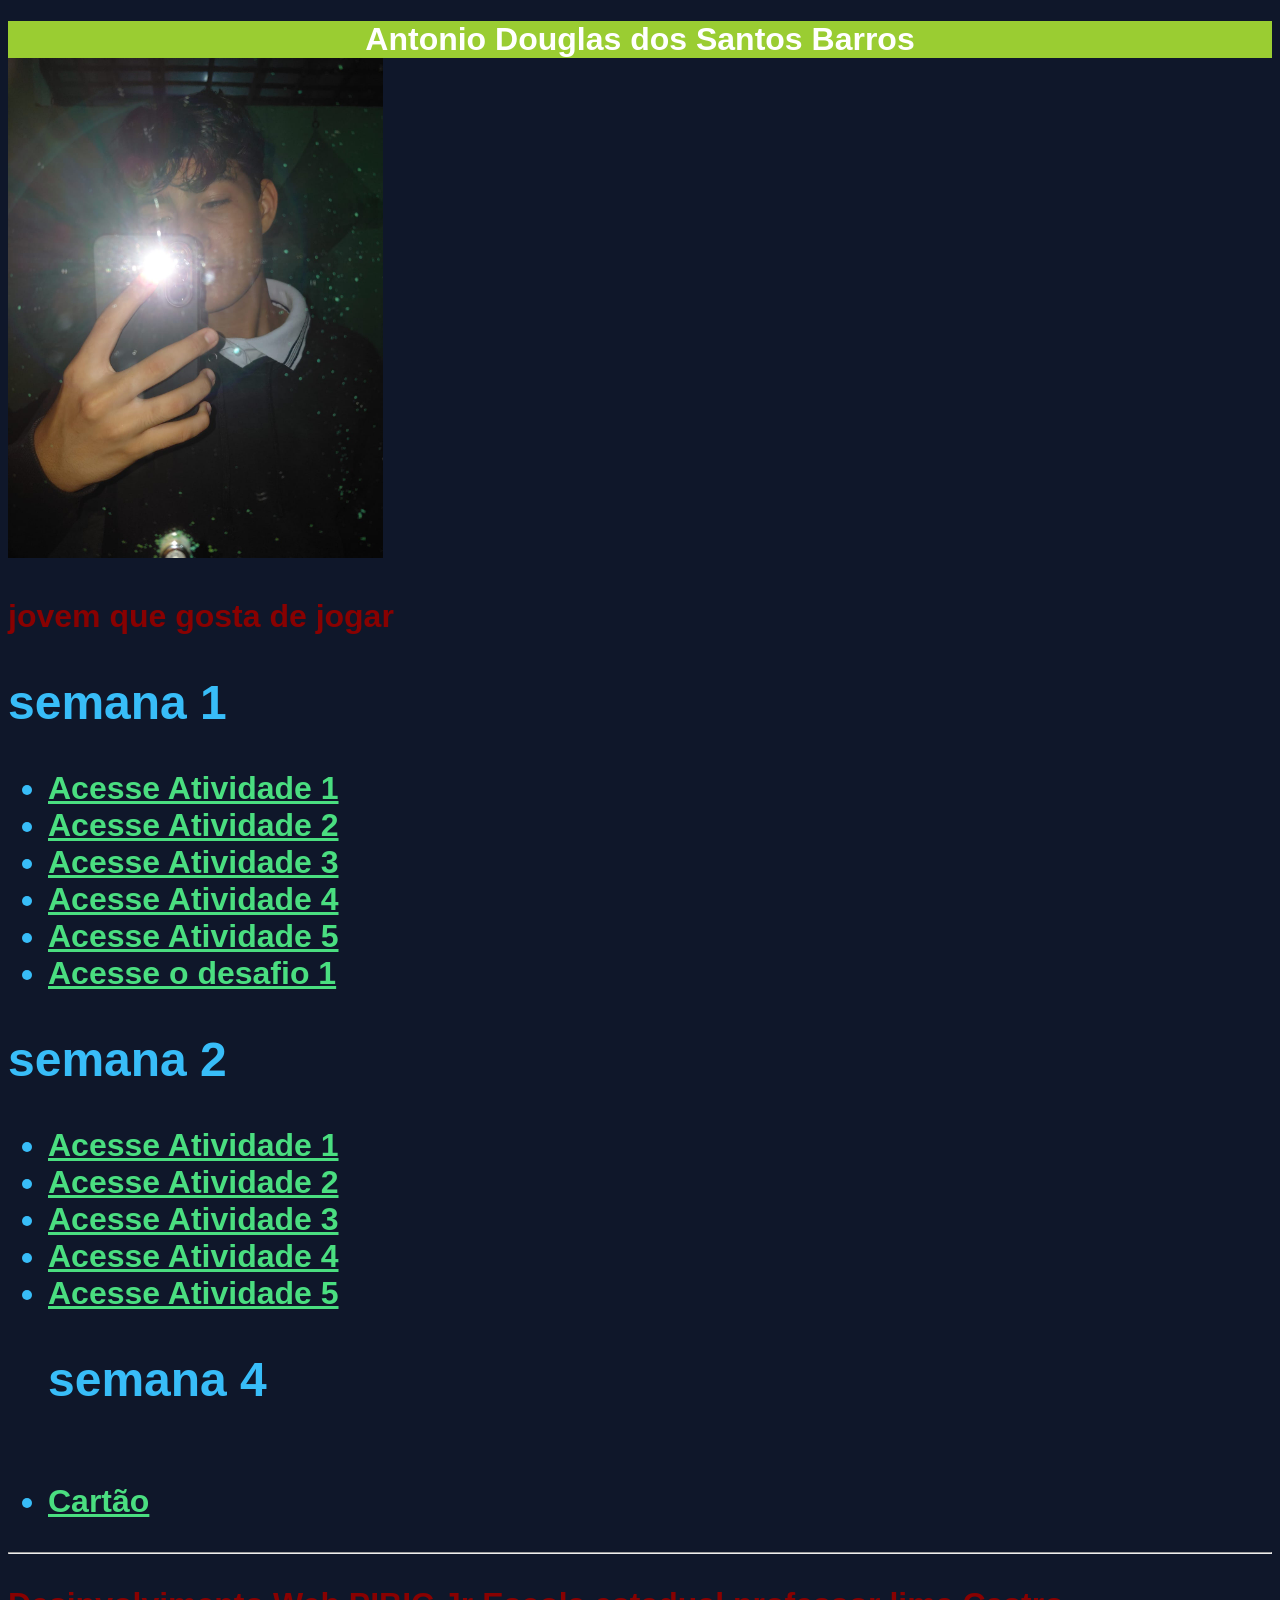
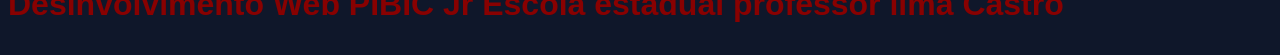
<file: index.html>
<!DOCTYPE html>
<html lang="pt-br">
<head><link rel="stylesheet" href="style.css">
    <meta charset="UTF-8">
    <meta name="viewport" content="width=device-width, initial-scale=1.0">
    <title>Meu projeto Web</title>
</head>
<body>
 <h1>
 <header>Antonio Douglas dos Santos Barros </header>   
    <img src="Douglas.jpeg" alt="Foto do aluno Antonio Douglas" height="500">
    <p>jovem que gosta de jogar</p>
    <main>
        <h2>semana 1 </h2>
        <ul> 
            <li><a href="atv1.html">Acesse Atividade 1</a></li>
            <li><a href="atv2.html">Acesse Atividade 2</a></li>
            <li><a href="atv3.html">Acesse Atividade 3</a></li>
            <li><a href="atv4.html">Acesse Atividade 4</a></li>
            <li><a href="atv5.html">Acesse Atividade 5</a></li>
            <li><a href="desafio.html">Acesse o desafio 1</a></li>

         </ul>
         <h2>semana 2</h2>
         <ul>
            <li><a href="2atv1.html">Acesse Atividade 1</a></li>
            <li><a href="2atv2.html">Acesse Atividade 2</a></li>
            <li><a href="2atv3.html">Acesse Atividade 3</a></li>
            <li><a href="2atv4.html">Acesse Atividade 4</a></li>
            <li><a href="2atv5.html">Acesse Atividade 5</a></li>
         </ul>
        </main>
        <ul><h2>semana 4</h2><br>
            <li><a href="cartão.html">Cartão</a></li>
            
        </ul>
    
    
        <hr>
        <p>
            Desinvolvimento Web PIBIC Jr Escola estadual professor lima Castro
        </p>
    </footer>
</body>
</html>
</file>
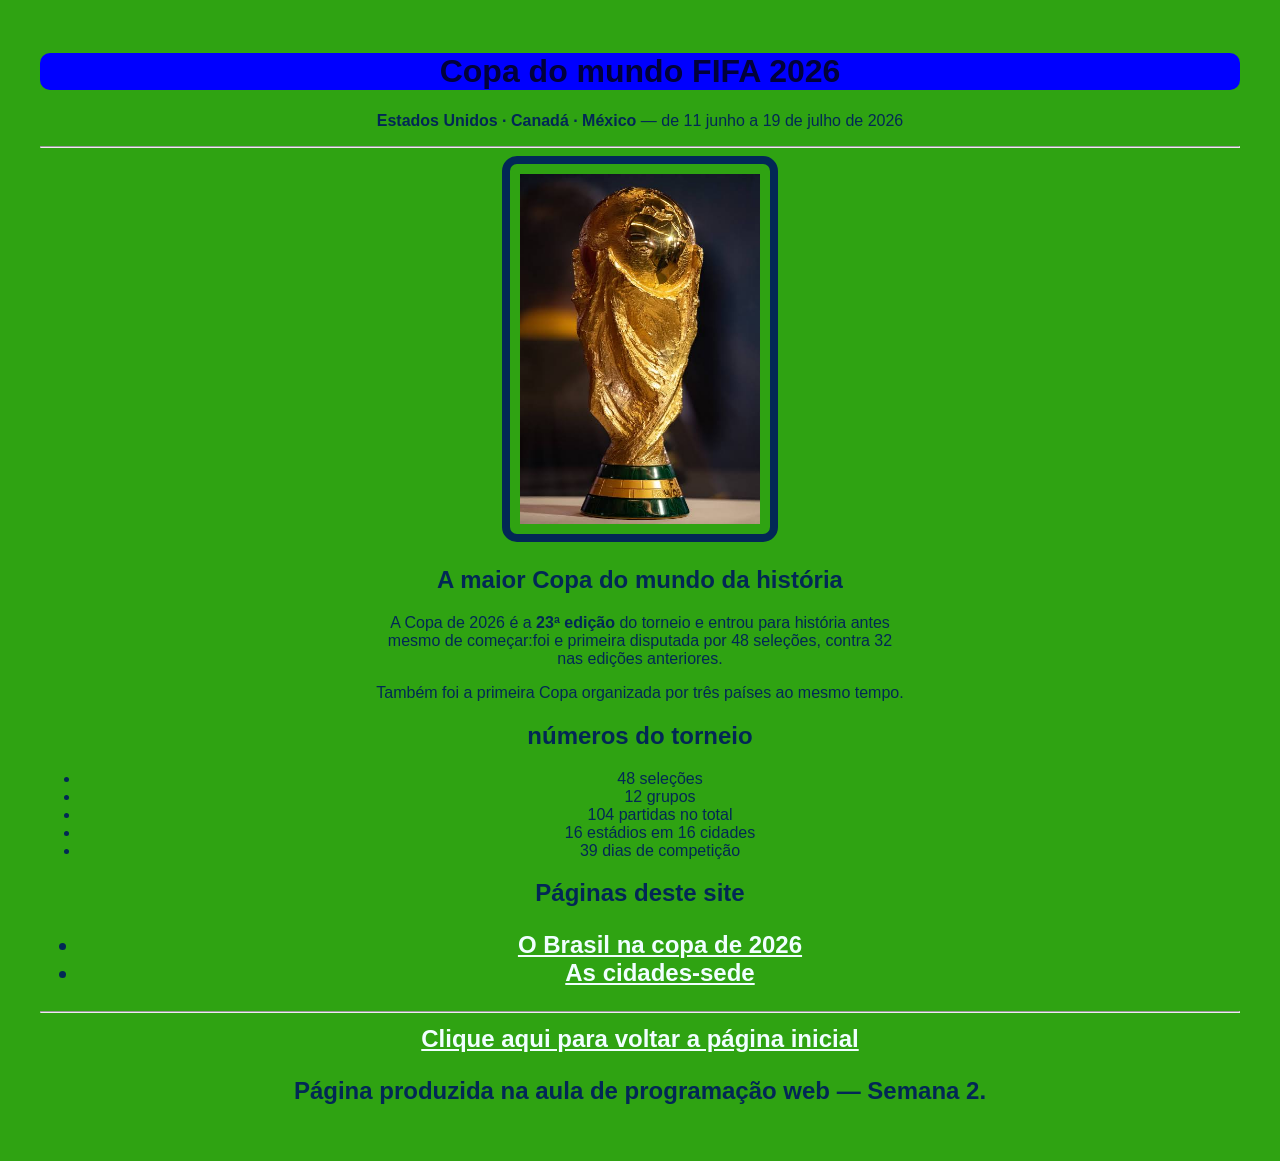
<file: 2atv1.html>
<!DOCTYPE html>
<html lang="pt-br">
<head><link rel="stylesheet" href="copa.css">
    <meta charset="UTF-8">
    <meta name="viewport" content="width=device-width, initial-scale=1.0">
    <title>Copa do mundo FIFA 2026</title>
</head><h1>Copa do mundo FIFA 2026</h1>

<body>
    <p><strong>Estados Unidos · Canadá · México</strong> — de 11 junho a 19 de julho de 2026</p>
    <hr>
    <img src="copa.jpeg" alt="foto da taça do mundo"height="350">
    <h2>A maior Copa do mundo da história</h2>
    <p>A Copa de 2026 é a <strong>23ª edição</strong> do torneio e entrou para história antes
   <br> mesmo de começar:foi e primeira disputada por 48 seleções, contra 32
<br>nas edições anteriores.</p>
<p>Também foi a primeira Copa organizada por três países ao mesmo tempo.</p>
<h2>números do torneio</h2>
<ul><li>48 seleções</li>
    <li>12 grupos</li>
    <li>104 partidas no total</Li>
        <li>16 estádios em 16 cidades</li>
        <li>39 dias de competição</li>
</ul>
<h2>Páginas deste site<h2>
    <ul>
        <li><a href="https://pt.wikipedia.org/wiki/Brasil_na_Copa_do_Mundo_FIFA_de_2026">O Brasil na copa de 2026</a>
   <li><a href="https://g1.globo.com/mundo/noticia/2026/05/27/copa-do-mundo-quais-cidades-vao-sediar-os-jogos.ghtml">As cidades-sede</a></li>
        </ul>
        <hr>
        <a href="index.html">Clique aqui para voltar a página inicial</a> 
        <p>Página produzida na aula de programação web — Semana 2.</p>
</body>
</html>
</file>
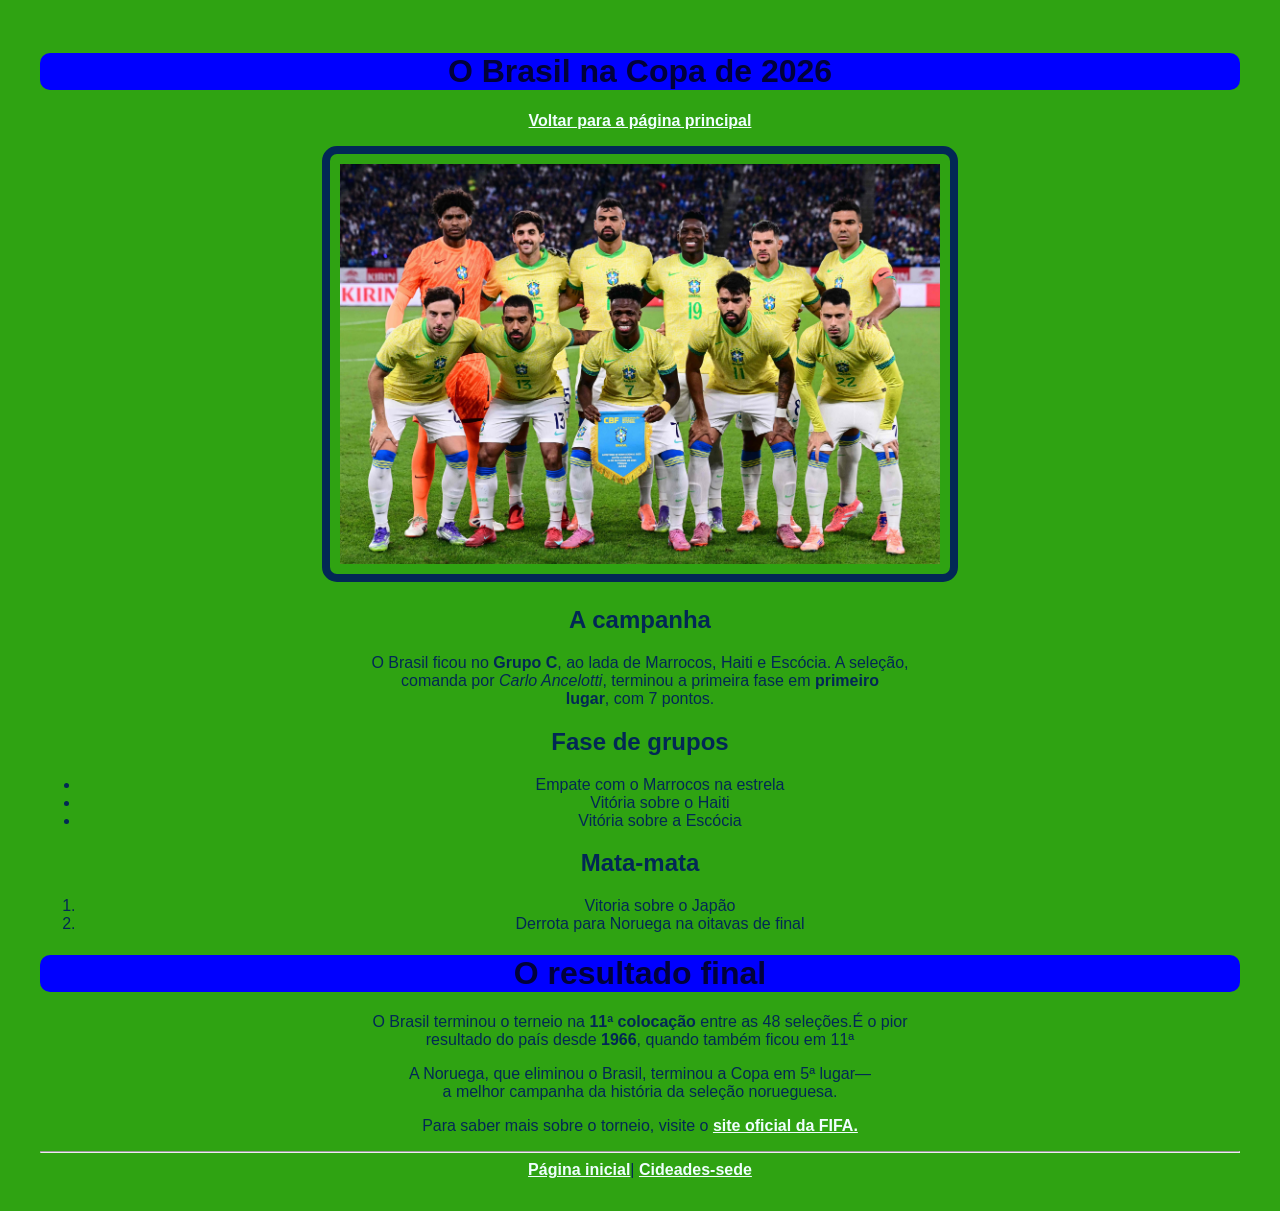
<file: 2atv2.html>
<!DOCTYPE html>
<html lang="pt-br">
<head><link rel="stylesheet" href="copa.css">
    <meta charset="UTF-8">
    <meta name="viewport" content="width=device-width, initial-scale=1.0">
    <title>O Brasil na Copa</title>
</head><h1>O Brasil na Copa de 2026</h1>
<body>
   <p> <a href="index.html">Voltar para a página principal</a></p>
    <img src="seleção.avif" alt="Foto da seleção Brasileira" height="400">
    <h2>A campanha</h2>
    O Brasil ficou no <strong>Grupo C</strong>, ao lada de Marrocos, Haiti e Escócia. A seleção,<br>
    comanda por <em>Carlo Ancelotti</em>, terminou a primeira fase em <strong>primeiro <br>
         lugar</strong>, com 7 pontos.
         <h2>Fase de grupos </h2>
         <ul><li>Empate com o Marrocos na estrela</li>
            <li>Vitória sobre o Haiti</li>
            <li>Vitória sobre a Escócia</li></ul>
            <h2>Mata-mata</h2>
            <ol><li>Vitoria sobre o Japão</li>
            <li>Derrota para Noruega na oitavas de final</li></ol>
            <h1>O resultado final</h1>
            <p>O Brasil terminou o terneio na <strong>11ª colocação</strong> entre as 48 seleções.É o pior <br>
            resultado do país desde <strong>1966</strong>, quando também ficou em 11ª</p>
            <blockquote>A Noruega, que eliminou o Brasil, terminou a Copa em 5ª lugar— <br>
            a melhor campanha da história da seleção norueguesa.</blockquote>
            <p>Para saber mais sobre o torneio, visite o <a href="

https://www.fifa.com">site oficial da FIFA.</a></p>
<hr> 
<a href="index.html">Página inicial</a>| <a href="https://g1.globo.com/mundo/noticia/2026/05/27/copa-do-mundo-quais-cidades-vao-sediar-os-jogos.ghtml">Cideades-sede</a>
    
</body>
</html>
</file>
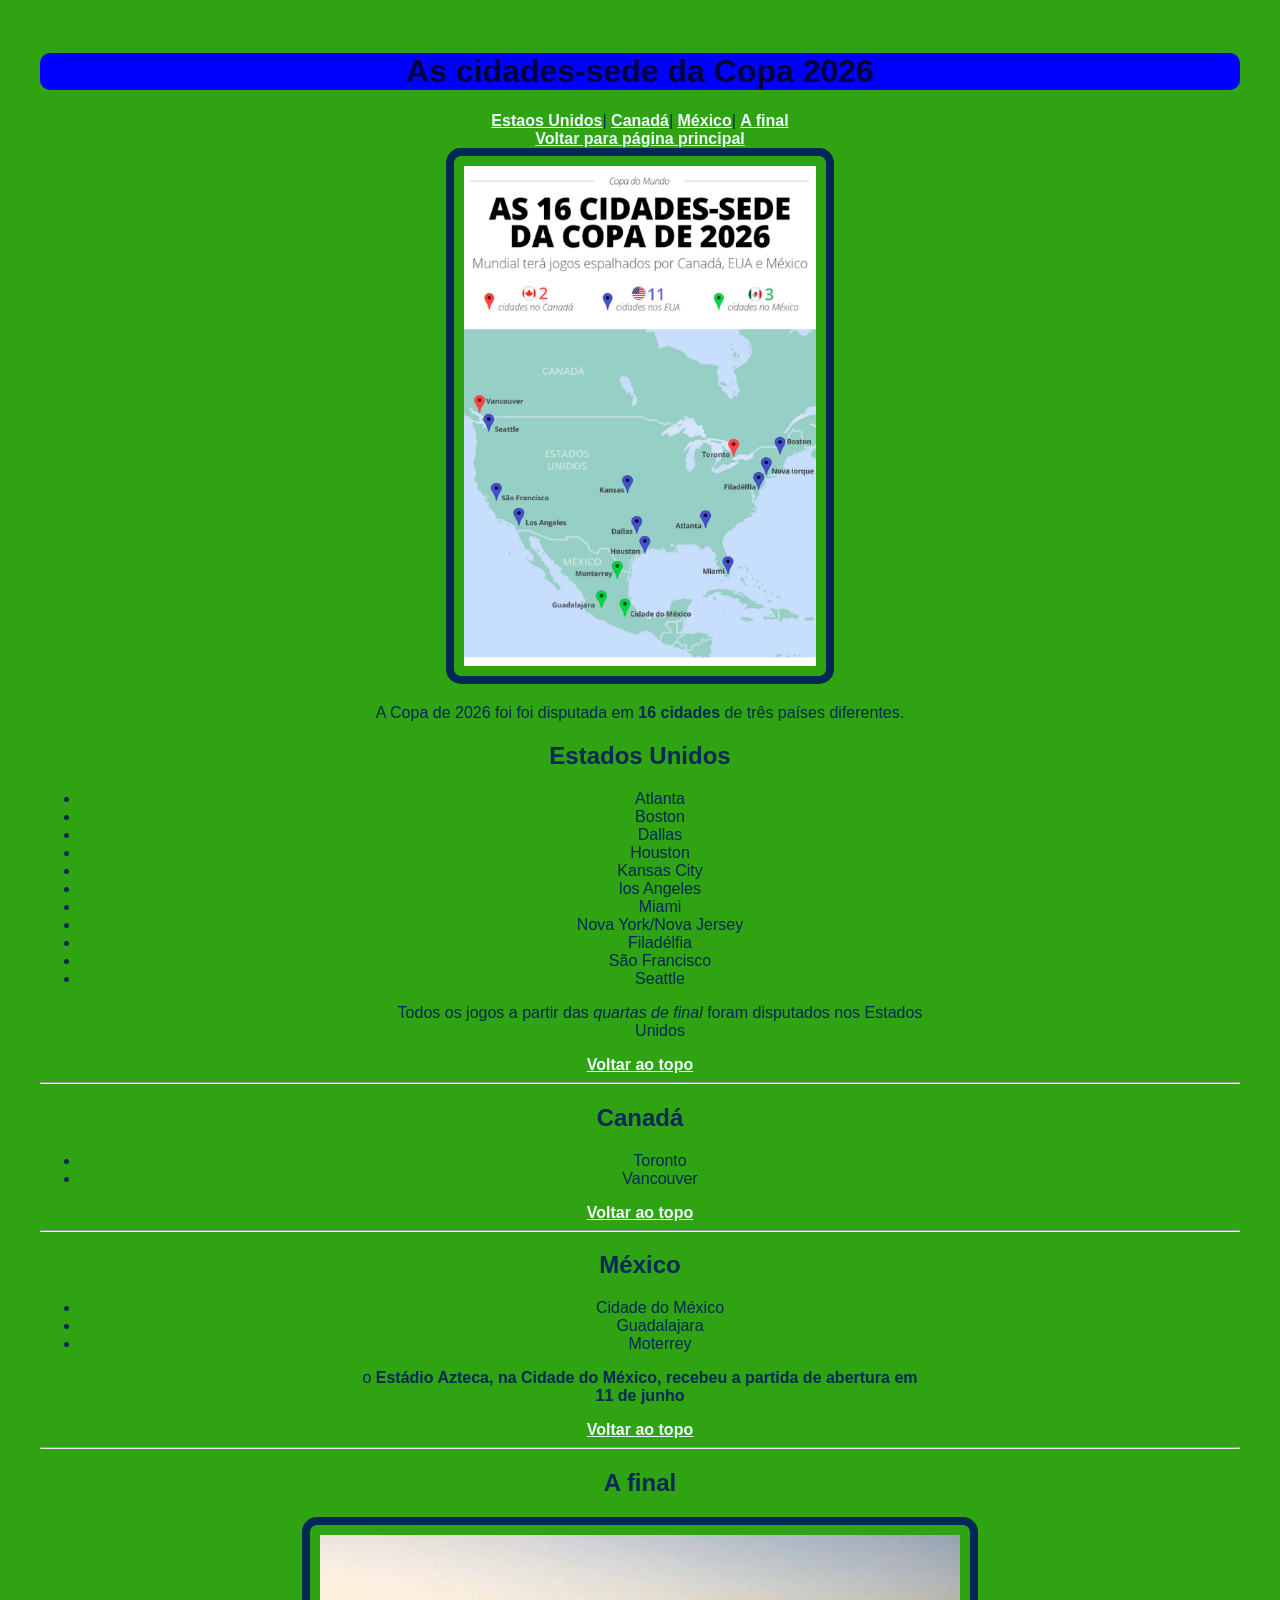
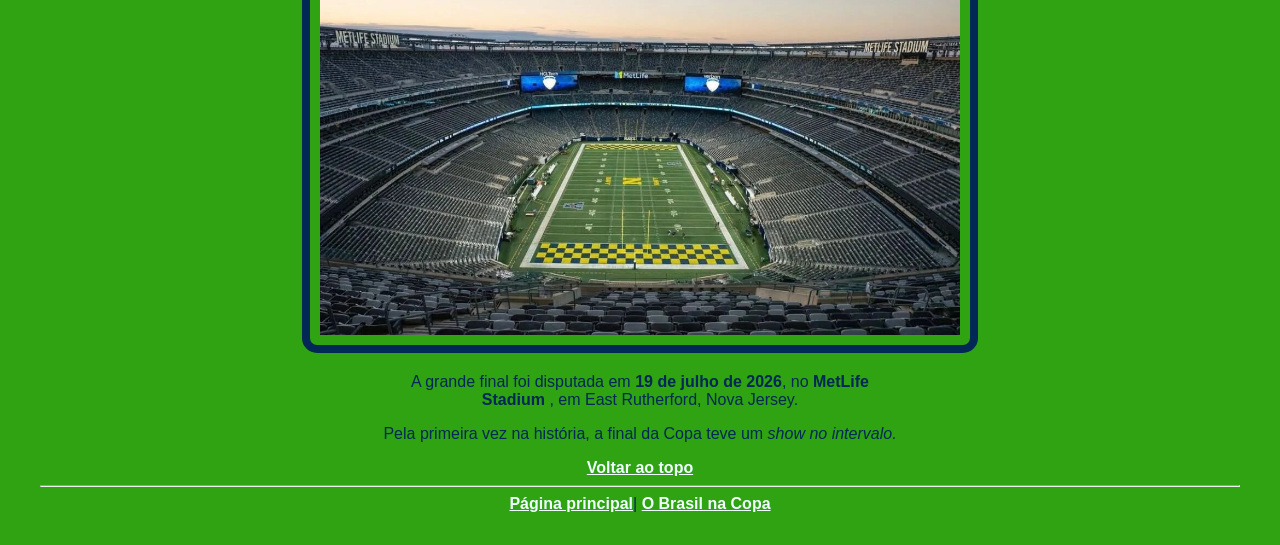
<file: 2atv3.html>
<!DOCTYPE html>
<html lang="pt-br">
<head><link rel="stylesheet" href="copa.css">
    <meta charset="UTF-8">
    <meta name="viewport" content="width=device-width, initial-scale=1.0">
    <title>As cidades sede</title>
</head><h1>As cidades-sede da Copa 2026</h1>
<a href="#Estados Unidos">Estaos Unidos</a>| <a href="#Canadá">Canadá</a>| <a href="#México">México</a>| <a href="#A final">A final</a><br>
<a href="index.html">Voltar para página principal</a>
<body><header id="topo"></header>
    <img src="mapadassedes.webp" alt="mapas das sedes" height="500">
    <p>A Copa de 2026 foi foi disputada em <strong>16 cidades</strong> de três países diferentes.</p>
    <header id="Estados Unidos"></header>
    <h2>Estados Unidos</h2>
    <ul>
        <li>Atlanta</li>
    <li>Boston</li>
<li>Dallas</li>    
    <li>Houston</li>
<li>Kansas City</li>
<li>los Angeles</li>
<li>Miami</li>
<li>Nova York/Nova Jersey</li>
<li>Filadélfia</li>
<li>São Francisco</li>
<li>Seattle</li>
<p>Todos os jogos a partir das <em>quartas de final</em> foram disputados nos Estados <br>Unidos</p>
</ul>
<a href="#topo">Voltar ao topo</a>
<hr>
<header id="Canadá"></header>
<h2>Canadá</h2>
<ul><li>Toronto</li>
<li>Vancouver</li></ul>
<a href="#topo">Voltar ao topo</a>
<hr>
<header id="#México"></header>
<h2>México</h2>
    <ul><li>Cidade do México</li>
    <li>Guadalajara</li>
    <li>Moterrey</li></ul>
    <p>o <strong>Estádio Azteca, na Cidade do México, recebeu a partida de abertura em <br>11 de junho</strong></p>
<a href="#topo">Voltar ao topo</a>
<hr>
<header id="#A final"></header>
<h2>A final</h2>
<img src="metlife stadium.webp" alt="Estádio Metlife" height="400">
<p>A grande final foi disputada em <strong>19 de julho de 2026</strong>, no <strong>MetLife <br>Stadium</strong>
, em East Rutherford, Nova Jersey.</p>
<p>Pela primeira vez na história, a final da Copa teve um <em>show  no intervalo.</em></p>
<a href="#topo">Voltar ao topo</a>
<hr>
<a href="index.html">Página principal</a>| <a href="2atv2.html">O Brasil na Copa</a>
</body>
</html>
</file>
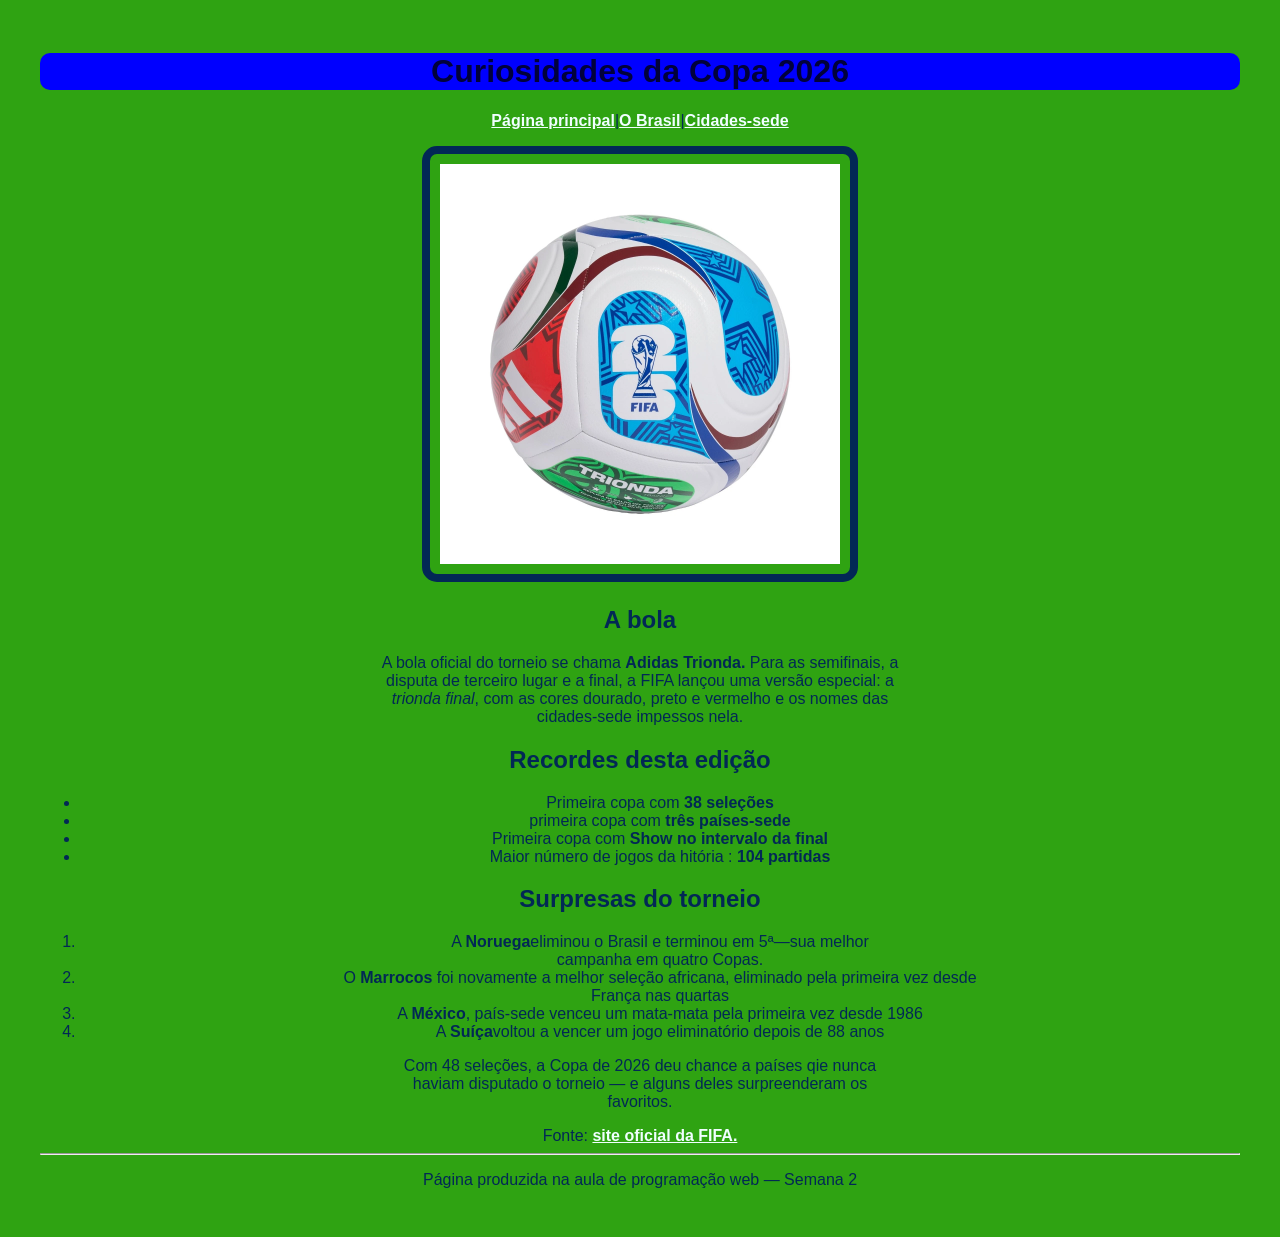
<file: 2atv4.html>
<!DOCTYPE html>
<html lang="">
<head><link rel="stylesheet" href="copa.css">
    <meta charset="UTF-8">
    <meta name="viewport" content="width=device-width, initial-scale=1.0">
    <title>Curiosidades da Copa 2026</title>
</head><header><h1>Curiosidades da Copa 2026</h1></header>
<body><a href="index.html">Página principal</a>|<a href="2atv2.html">O Brasil</a>|<a href="2atv3.html">Cidades-sede</a>
 <p><img src="s-l1600.webp" alt="Bola trionda" height="400">   </p>
 <h2>A bola</h2>
 <p>A bola oficial do torneio se chama <strong>Adidas Trionda.</strong> Para as semifinais, a <br>
    disputa de terceiro lugar e a final, a FIFA lançou uma versão especial: a <br>
    <em>trionda final</em>, com as cores dourado, preto e vermelho e os nomes das <br>
    cidades-sede impessos nela.</p>
    <h2>Recordes desta edição</h2>
<ul>
    <li>Primeira copa com <strong>38 seleções</strong></li>
    <li>primeira copa com <strong>três países-sede</strong></li>
    <li>Primeira copa com <strong>Show no intervalo da final</strong></li>
    <li>Maior número de jogos da hitória : <strong>104 partidas</strong></li></ul>
<h2>Surpresas do torneio</h2>
<ol>
    <li>A <strong>Noruega</strong>eliminou o Brasil e terminou em 5ª—sua melhor <br>
    campanha em quatro Copas.</li>
    <li>O <strong>Marrocos</strong> foi novamente a melhor seleção africana, eliminado pela primeira vez desde <br>
    França nas quartas</li>
    <li> A <strong>México</strong>, país-sede venceu um mata-mata pela primeira vez desde 1986</li>
    <li> A <strong>Suíça</strong>voltou a vencer um jogo eliminatório depois de 88 anos</li>
</ol>
<blockquote> Com 48 seleções, a Copa de 2026 deu chance a países qie nunca <br>
    haviam disputado o torneio — e alguns deles surpreenderam os <br>
favoritos. </blockquote>
Fonte: <a href=""https://www.fifa.com/pt>site oficial da FIFA.</a>
<hr>
<p>Página produzida na aula de programação web — Semana 2</p>

</body>


</html>
</file>
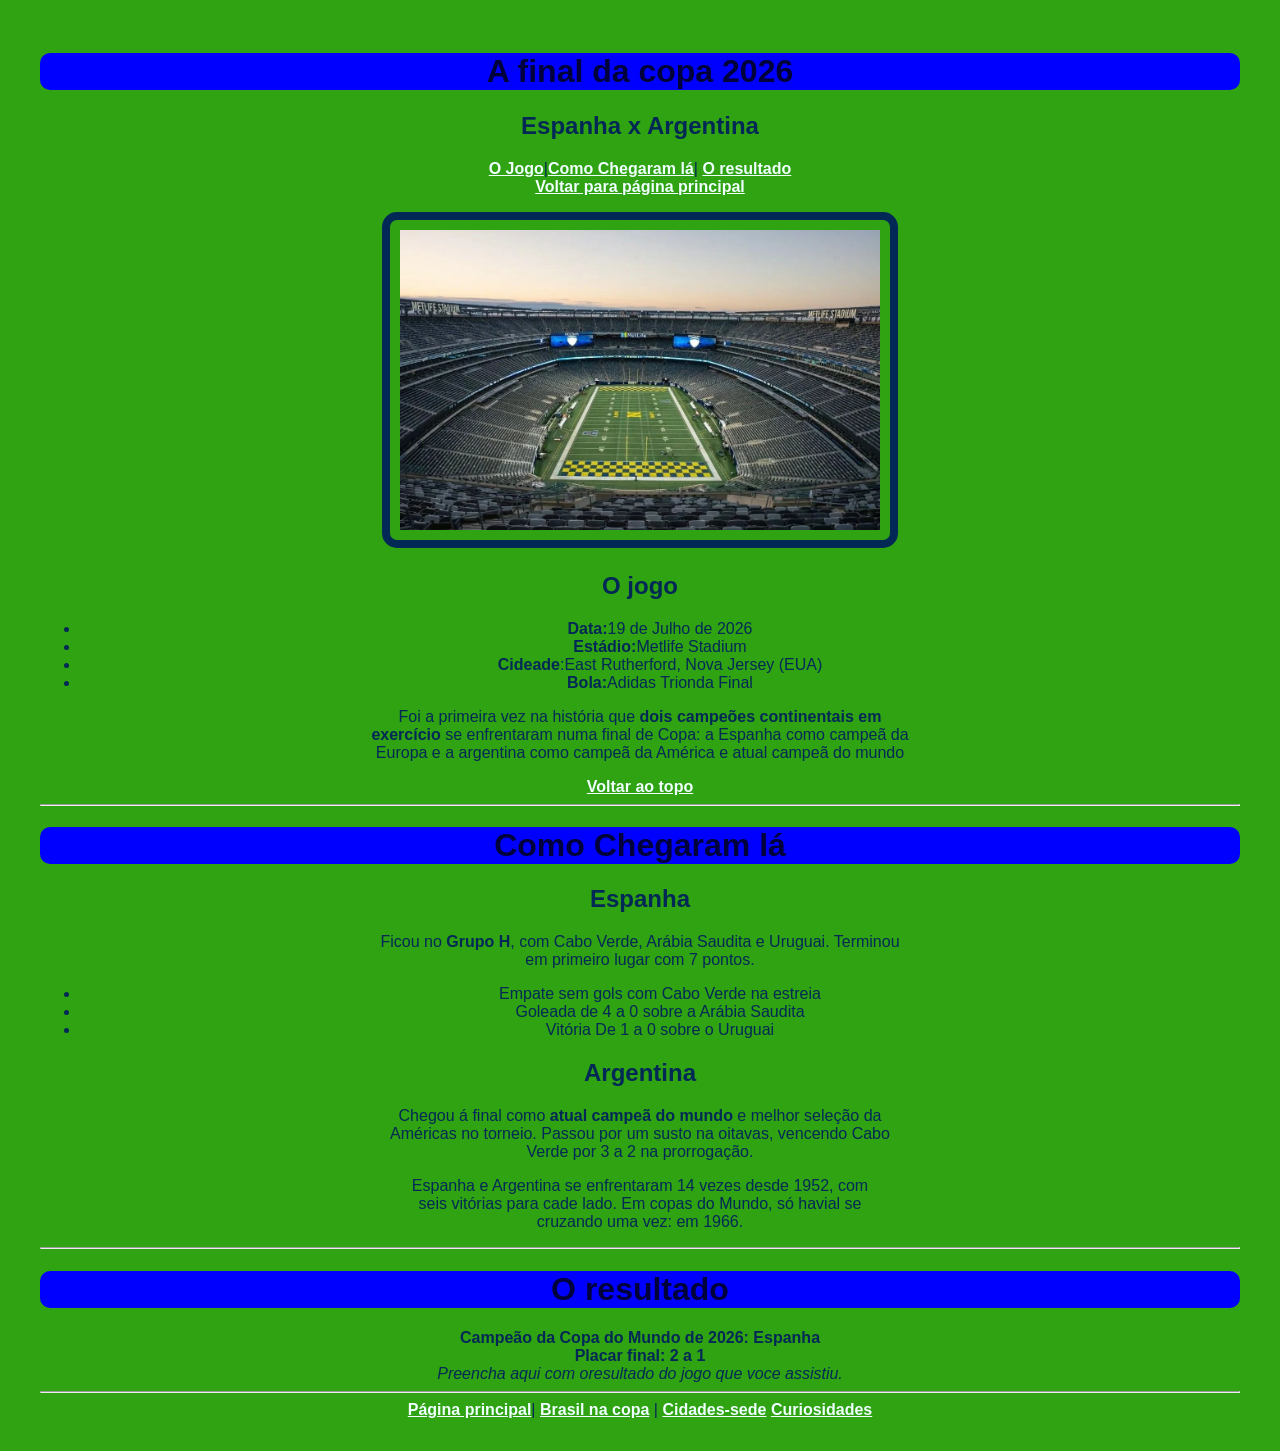
<file: 2atv5.html>
<!DOCTYPE html>
<html lang="pt-br">
<head><link rel="stylesheet" href="copa.css">
    <meta charset="UTF-8">
    <meta name="viewport" content="width=device-width, initial-scale=1.0">
    <title>Final da copa 2026</title>
</head><header id="topo"></header>
<body><H1>A final da copa 2026</H1>
    <h2>Espanha x Argentina</h2>
    <a href="#O Jogo">O Jogo</a>|<a href="#Como Chegaram lá">Como Chegaram lá</a>| <a href="#O  Resultado">O resultado</a> <br>
    <a href="index.html">Voltar para página principal</a>
    


    
   <p> <img src="metlife stadium.webp" alt="Estádio metlife" height="300"></p>
    <h2>O jogo</h2>
<ul>
    <li><strong>Data:</strong>19 de Julho de 2026</li>
    <li><strong>Estádio:</strong>Metlife Stadium</li>
    <li><strong>Cideade</strong>:East Rutherford, Nova Jersey (EUA)</li>
    <li><strong>Bola:</strong>Adidas Trionda Final</li>
</ul>
<p>
Foi a primeira vez na história que <strong>dois campeões continentais em <br>
     exercício </strong> se enfrentaram numa final de Copa: a Espanha como campeã da <br>
     Europa e a argentina como campeã  da América e atual campeã do mundo
</p>
<a href="#topo">Voltar ao topo</a>
<hr>
<h1>Como Chegaram lá</h1>
<h2>Espanha</h2>
<p>
    Ficou no <strong>Grupo H</strong>, com Cabo Verde, Arábia Saudita e Uruguai. Terminou <br>
    em primeiro lugar com 7 pontos.
    <ul><li>Empate sem gols com Cabo Verde na estreia</li>
        <li>Goleada de 4 a 0 sobre a Arábia Saudita</li>
        <li>Vitória De 1 a 0 sobre o Uruguai</li>
    </ul>
</p>
<h2>Argentina</h2>
<p>Chegou á final como <strong>atual campeã do mundo</strong> e melhor seleção da <br>
    Américas no torneio. Passou por um susto na oitavas, vencendo Cabo <br>
    Verde por 3 a 2 na prorrogação. 

</p>
<blockquote>Espanha e Argentina se enfrentaram 14 vezes desde 1952, com <br>
     seis vitórias para cade lado. Em copas do Mundo, só havial se <br>
    cruzando uma vez: em 1966. </blockquote>
    <a href="#topo"></a>
    <hr>
    <h1>O resultado</h1>
    <strong>Campeão da Copa do Mundo de 2026: Espanha</strong><br>
    <strong>Placar final: 2 a 1</strong><br>
    <em>Preencha aqui com oresultado do jogo que voce assistiu. </em>
    <a href="#topo"></a>
    <hr>
    <a href="index.html">Página principal</a>| <a href="2atv2.html">Brasil na copa</a> | <a href="2atv3.html">Cidades-sede</a> <a href="2atv4.html">Curiosidades</a>
</body>
</html>
</file>
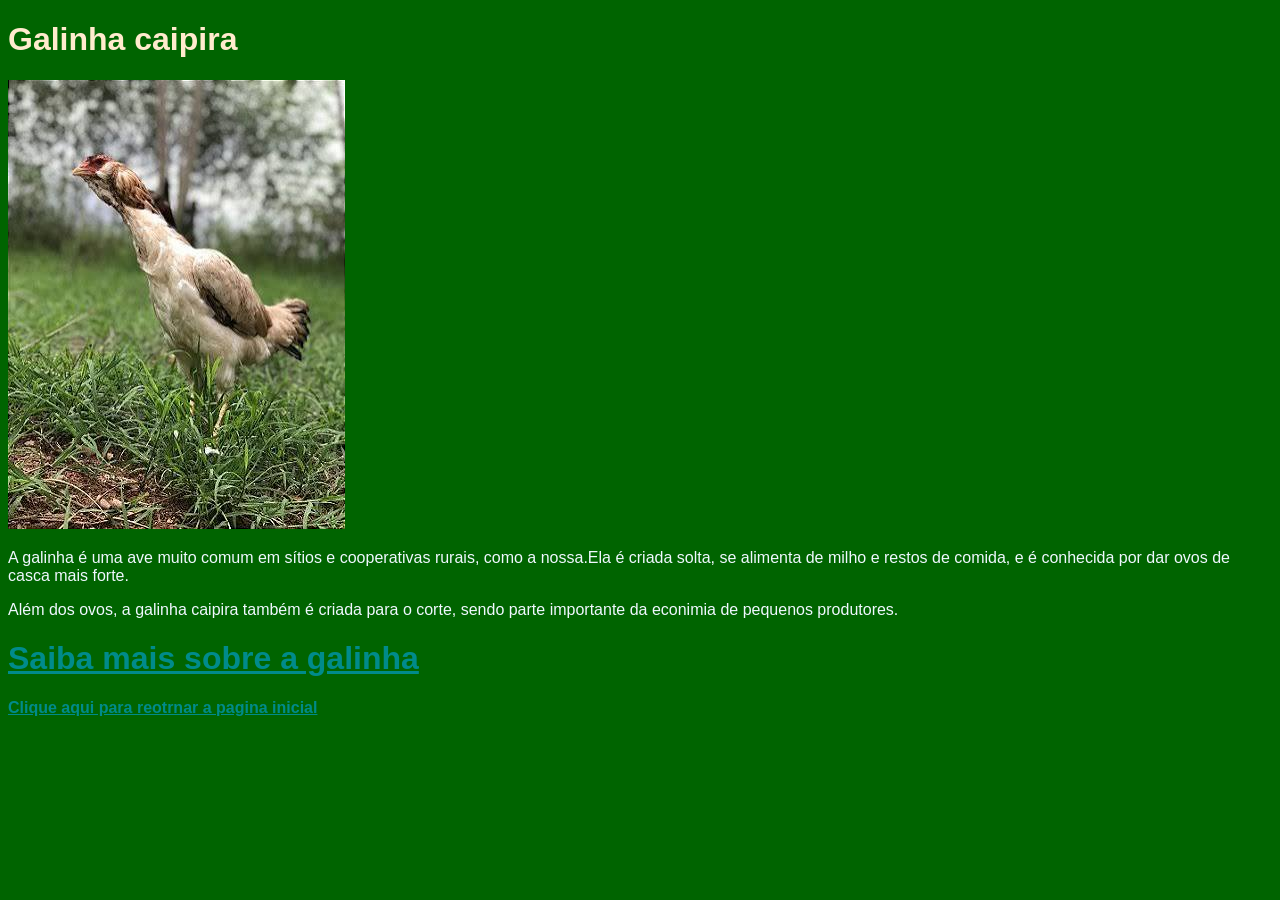
<file: atv1.html>
<!DOCTYPE html>
<html lang="pt-br">
<head><link rel="stylesheet" href="coop.css">
    <meta charset="UTF-8">
    <meta name="viewport" content="width=device-width, initial-scale=1.0">
    <title> Atividade 1</title>
</head>
<body>
    <h1>Galinha caipira</h1>
    <img src="fotog.jpeg">
    <p>A galinha é uma ave muito comum em sítios e cooperativas rurais, como a 
    nossa.Ela é criada solta, se alimenta de milho e restos de comida, e é 
    conhecida por dar ovos de casca mais forte.

    <p>Além dos ovos, a galinha caipira também é criada para o corte, sendo parte
    importante da econimia de pequenos produtores.</p> 
  <h1> <a href="https://pt.wikipedia.org/wiki/Galinha_caipira" target="_blank">Saiba mais sobre a galinha</a> </h1>
<a href="index.html">Clique aqui para reotrnar a pagina inicial</a>
<br>
</body>
</html>
</file>
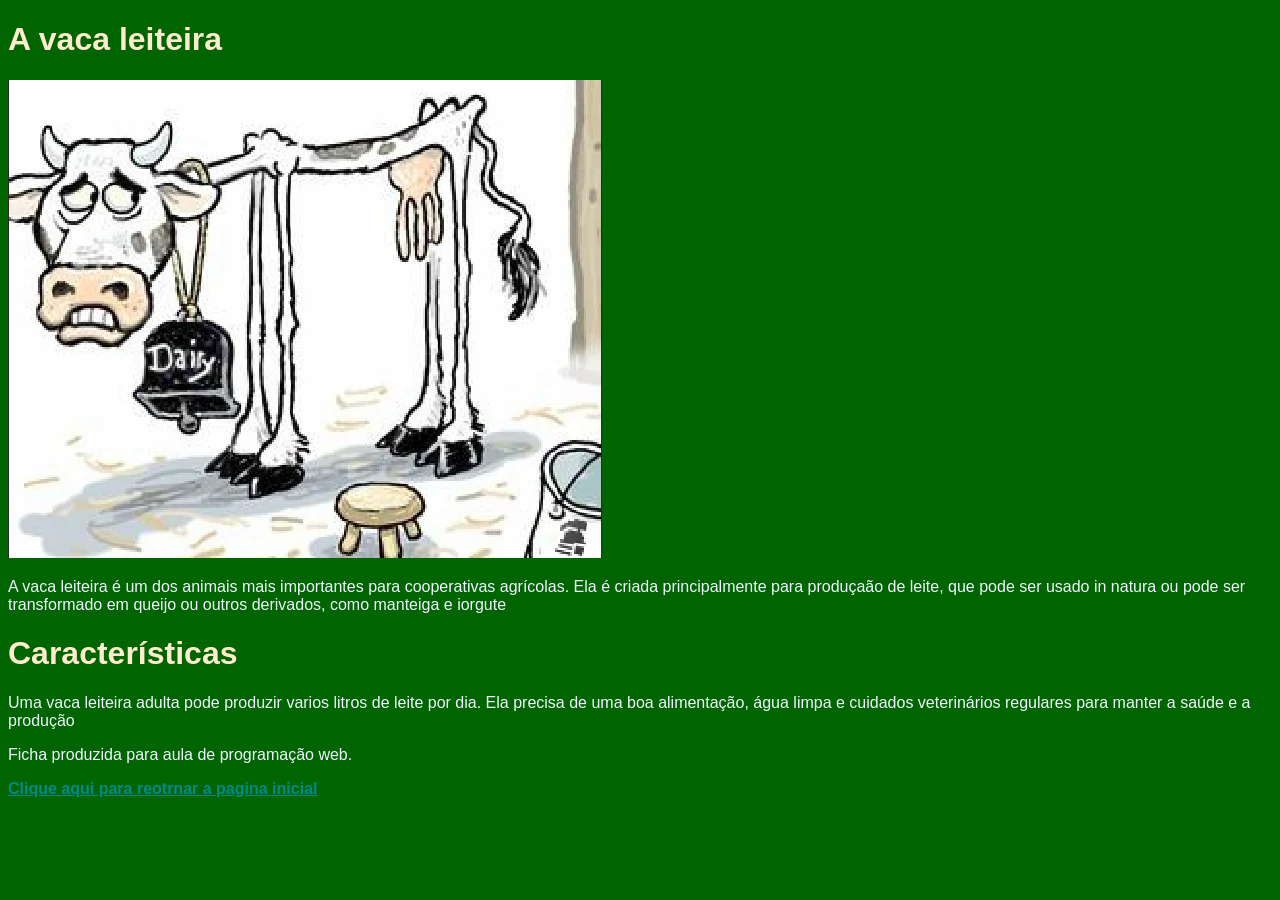
<file: atv2.html>
<!DOCTYPE html>
<html lang="pt-br">
<head><link rel="stylesheet" href="coop.css">
    <meta charset="UTF-8">
    <meta name="viewport" content="width=device-width, initial-scale=1.0">
    <title>Atividade 2</title>
</head>
<body>
<strong><h1>A vaca leiteira</h1></strong>
<img src="fotov.webp">
<p>A vaca leiteira  é um dos animais mais importantes para cooperativas agrícolas. Ela
     é criada principalmente para produçaão de leite, que pode ser usado in natura 
     ou pode ser transformado em queijo ou outros derivados, como manteiga e  iorgute</p>
    
   <p><strong><h1>Características</h1></strong></p>

   <p>Uma vaca leiteira adulta pode produzir varios litros de leite por dia. Ela precisa de
    uma boa alimentação, água limpa e cuidados veterinários regulares para manter a saúde
    e a produção</p>

    <p>Ficha produzida para aula de programação web.</p>
    <a href="index.html">Clique aqui para reotrnar a pagina inicial</a>
</body>
</html>
</file>
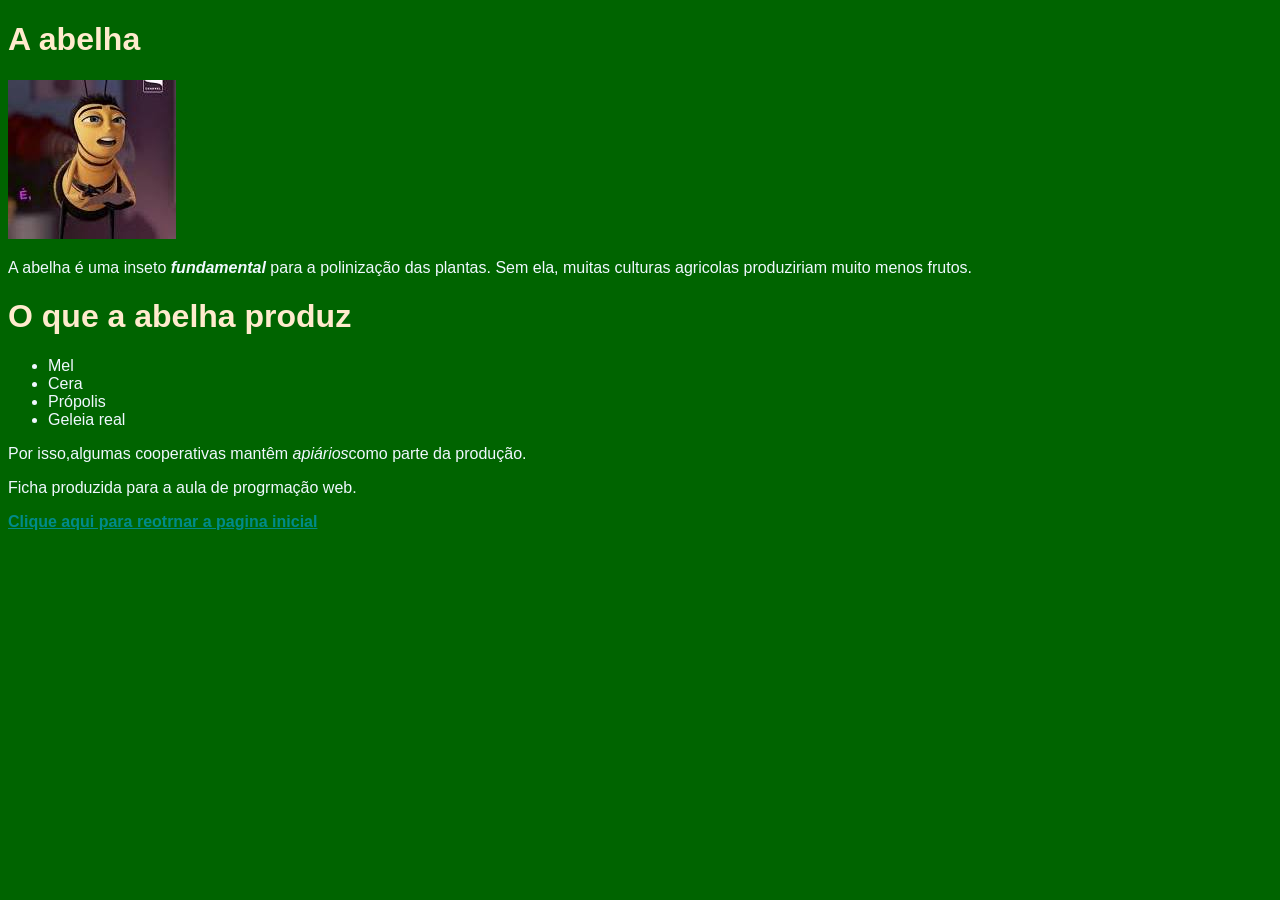
<file: atv3.html>
<!DOCTYPE html>
<html lang="pt-br">
<head><link rel="stylesheet" href="coop.css">
    <meta charset="UTF-8">
    <meta name="viewport" content="width=device-width, initial-scale=1.0">
    <title>Atividade 3</title>
</head>
<body>
    <strong><h1>A abelha</h1></strong>
    <img src="fotoa.jpeg">
    <p>A abelha é uma inseto <em><strong>fundamental</strong></em> para a polinização das plantas. Sem ela, muitas
    culturas agricolas produziriam muito menos frutos.</p>

<strong><p><h1>O que a abelha produz</h1></p></strong>

<ul>
<li>Mel</li>
<li>Cera</li>
<li>Própolis</li>
<li>Geleia real</li>
</ul>
<p>Por isso,algumas cooperativas mantêm <em>apiários</em>como parte da produção.</p>
<p>Ficha produzida para a aula de progrmação web.</p>
<a href="index.html">Clique aqui para reotrnar a pagina inicial</a>
</body>
</html>
</file>
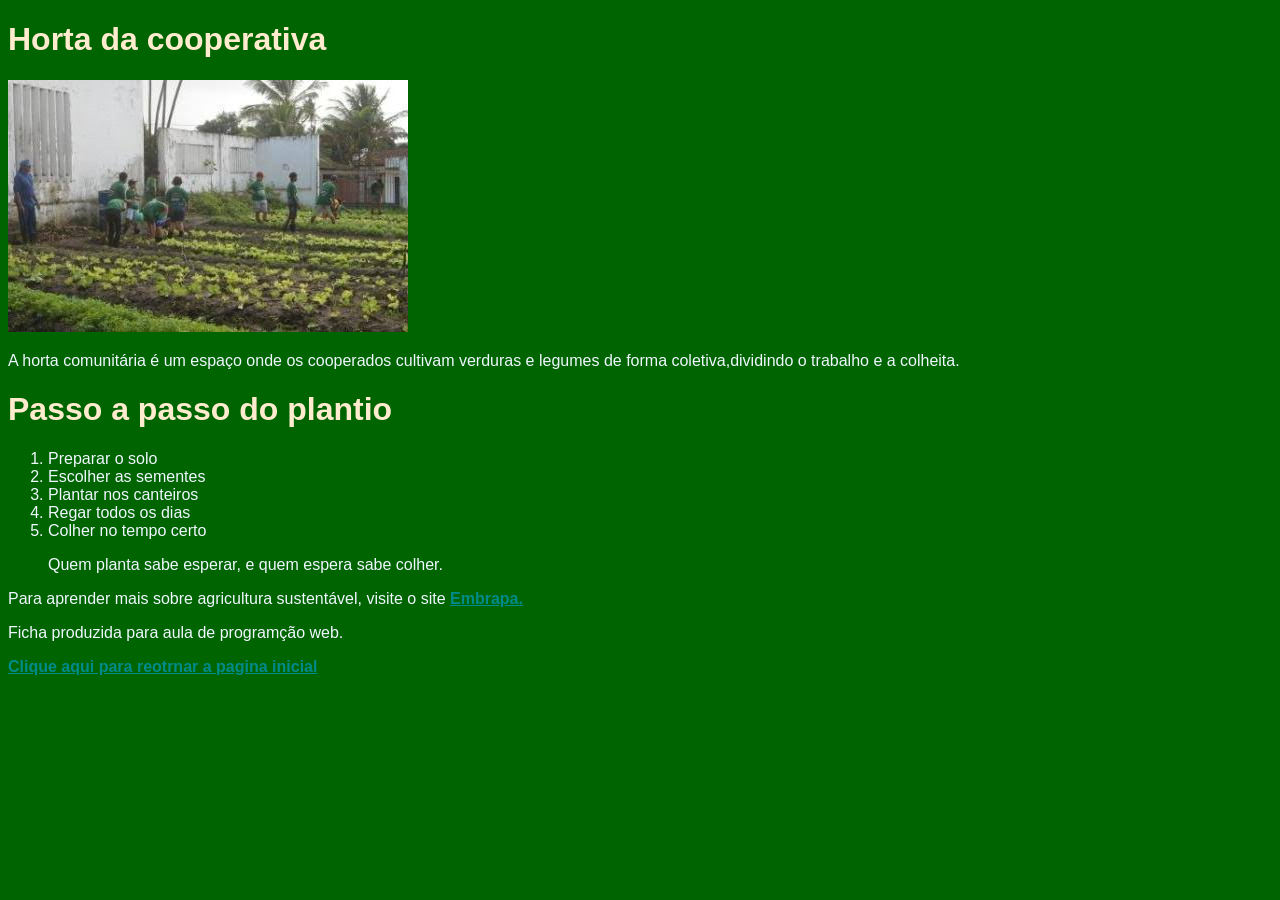
<file: atv4.html>
<!DOCTYPE html>
<html lang="pt-br">
<head><link rel="stylesheet" href="coop.css">
    <meta charset="UTF-8">
    <meta name="viewport" content="width=device-width, initial-scale=1.0">
    <title>Atividade 4</title>
</head> <h1>Horta da cooperativa</h1>
<body>
    <img src="fotoc.jpeg">
    <p>A horta comunitária é um espaço onde os cooperados cultivam verduras e legumes
         de forma coletiva,dividindo o trabalho e a colheita.</p>
          
         <p><h1><strong>Passo a passo do plantio</strong></h1></p>

<ol><li>Preparar o solo</li>
<li>Escolher as sementes</li>
<li>Plantar nos canteiros</li>
<li>Regar todos os dias</li>
<li>Colher no tempo certo</li></ol>
<blockquote>Quem planta sabe esperar, e quem espera sabe colher.</blockquote>
Para aprender mais sobre agricultura sustentável, visite o site <a href="https://www.embrapa.br/">Embrapa.</a>
 <p>Ficha produzida para aula de programção web.</p>
 <a href="index.html">Clique aqui para reotrnar a pagina inicial</a>
</body>
</html>
</file>
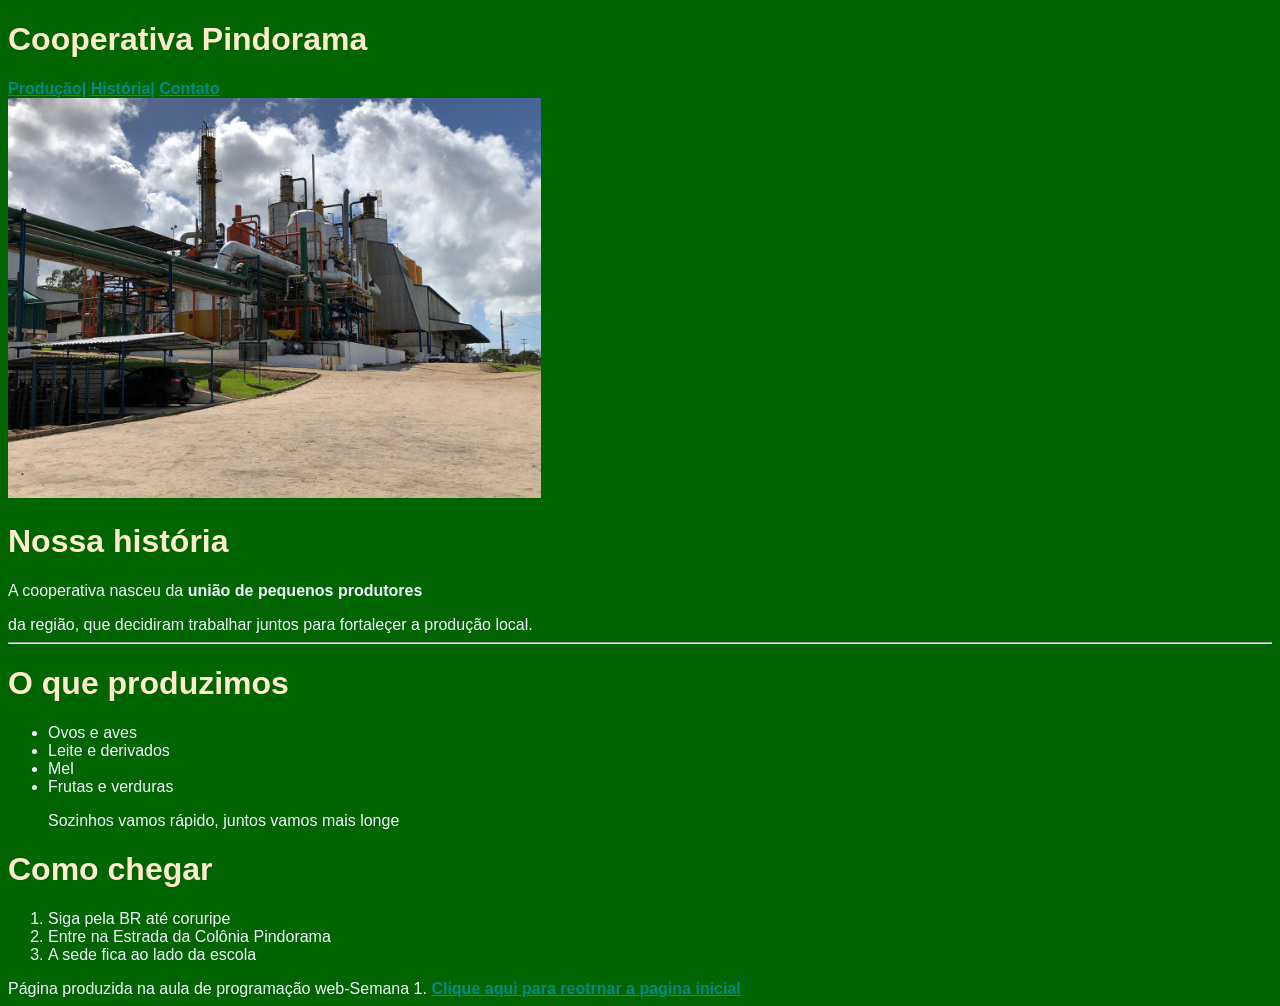
<file: atv5.html>
<!DOCTYPE html>
<html lang="pt-br">
<head>
    <link rel="stylesheet" href="coop.css">
    <meta charset="UTF-8">
    <meta name="viewport" content="width=device-width, initial-scale=1.0">
    <title>Atividade 5</title>
</head><h1>Cooperativa Pindorama</h1>
<body> 
    <nav>
        <a href="www.douglas">Produção|</a>
        <a href="www.douglas">História|</a>
        <a href="www.douglas">Contato</a>
    </nav>
    <img src="fotoco.jpeg" height="400">
    <P><h1>Nossa história</h1></P>
<p>A cooperativa nasceu da <strong>união de pequenos produtores </strong></p>da região, que
decidiram trabalhar juntos para fortaleçer a produção local.
<hr>
<h1>O que produzimos</h1>
<ul><li>Ovos e aves</li>
<li>Leite e derivados</li>
<li>Mel</li>
<li>Frutas e verduras</li>
</ul>
<p><blockquote>Sozinhos vamos rápido, juntos vamos mais longe</blockquote> </p>

<h1>Como chegar</h1>
<ol><li>Siga pela BR até coruripe</li>
<li>Entre na Estrada da Colônia Pindorama</li>
<li>A sede fica ao lado da escola</li></ol>

Página produzida na aula de programação web-Semana 1.
   <a href="index.html">Clique aqui para reotrnar a pagina inicial</a> 
</body>
</html>
</file>
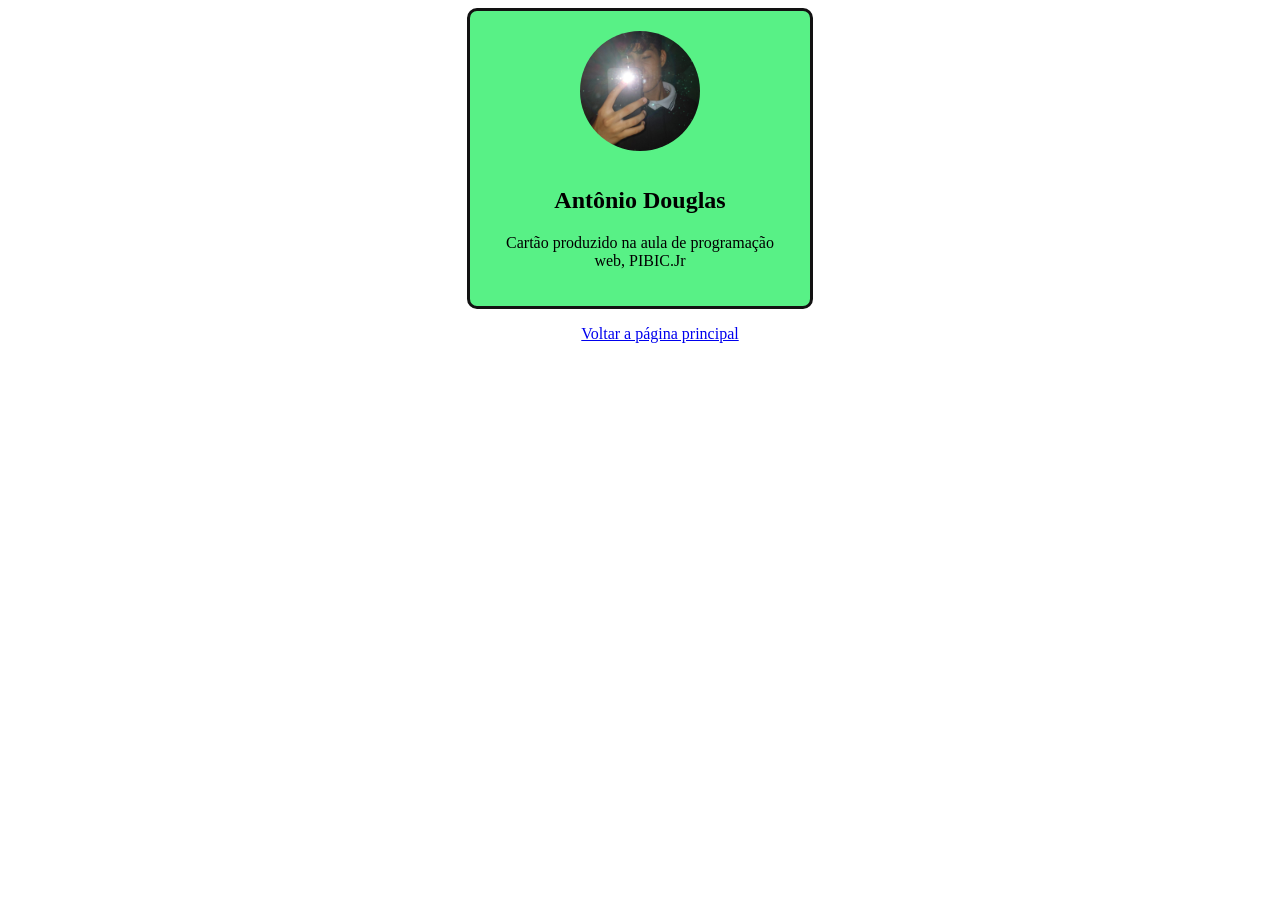
<file: cartão.html>
<!DOCTYPE html>
<html lang="en">
<head><link rel="stylesheet" href="teste.css">
    <meta charset="UTF-8">
    <meta name="viewport" content="width=device-width, initial-scale=1.0">
    <title>cartão</title>
</head>
<body>
    <div class="cartão">
        <img src="Douglas.jpeg" alt="foto do Douglas" class="foto-perfil">
        <h2>Antônio Douglas</h2>
        <p>Cartão produzido na aula de programação web, PIBIC.Jr</p>

    </div>
    <ul><a href="index.html">Voltar a página principal</a></ul>
    
</body>
</html>
</file>
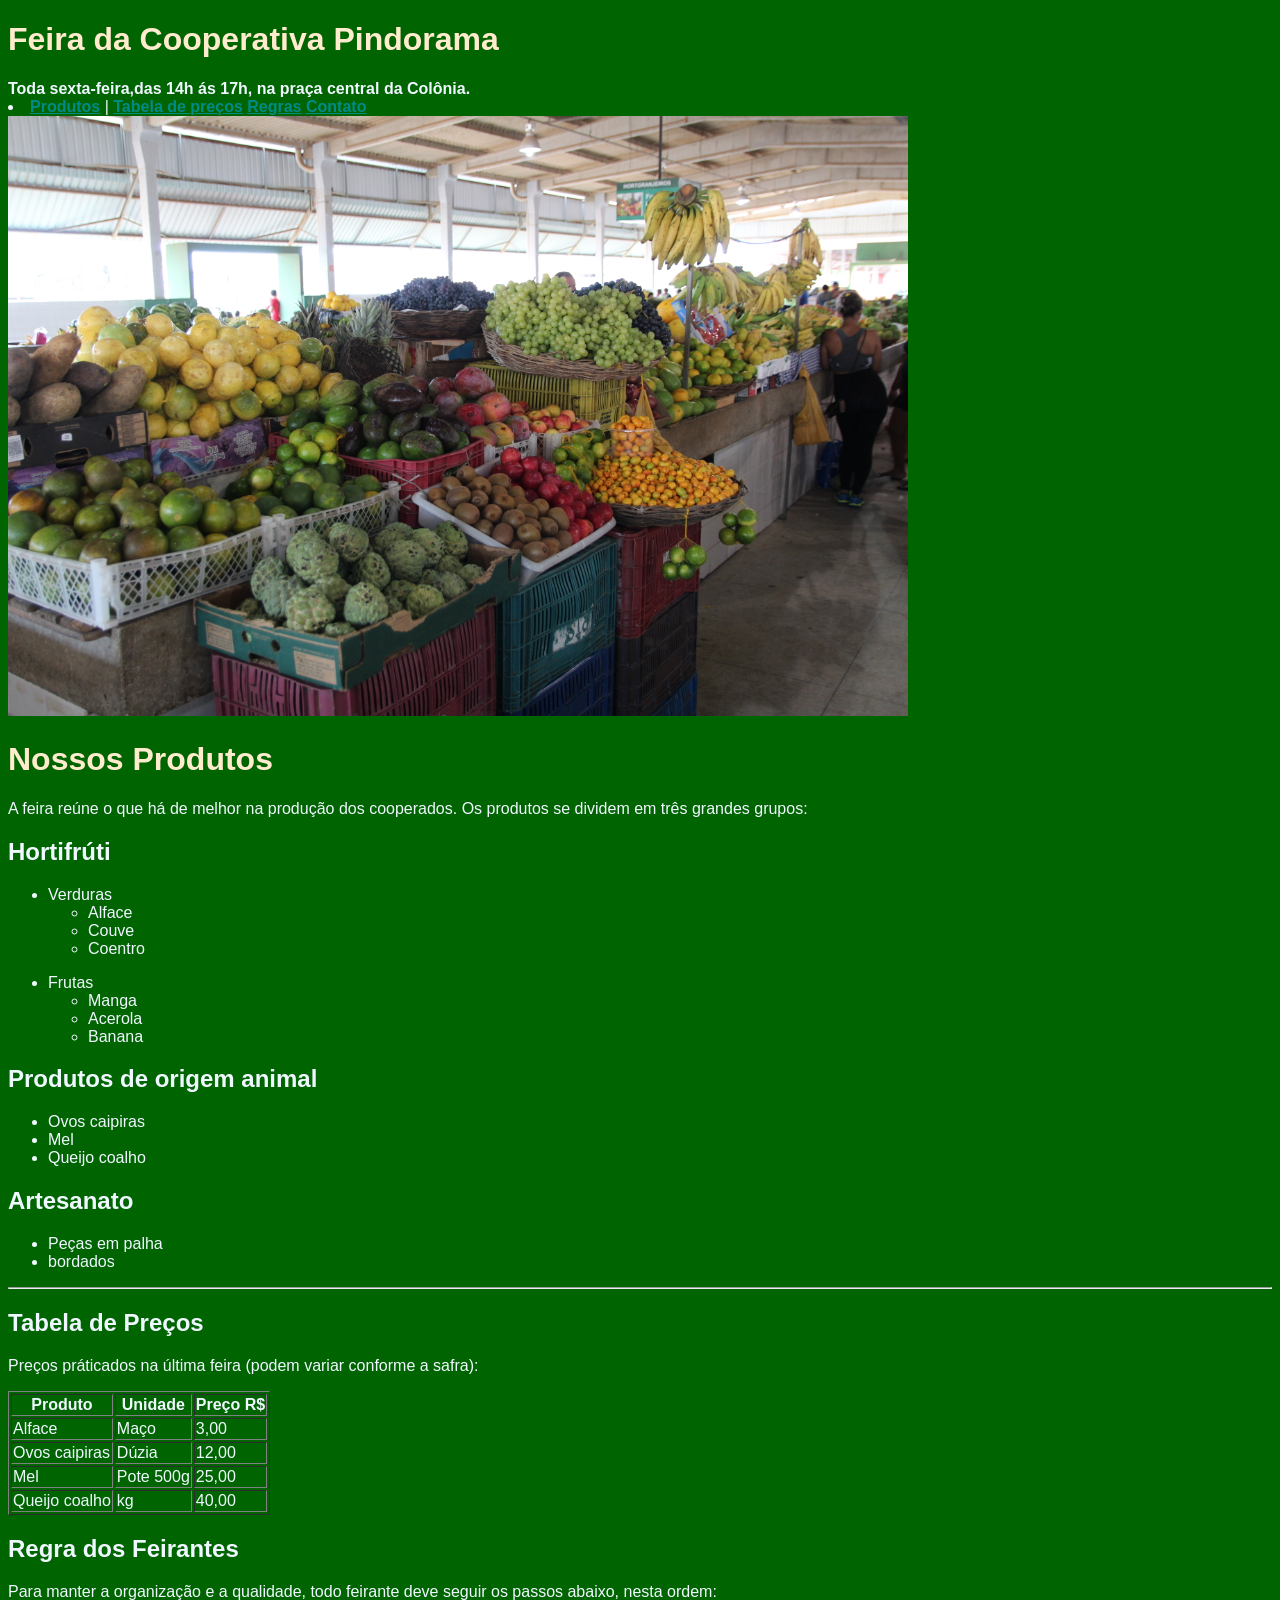
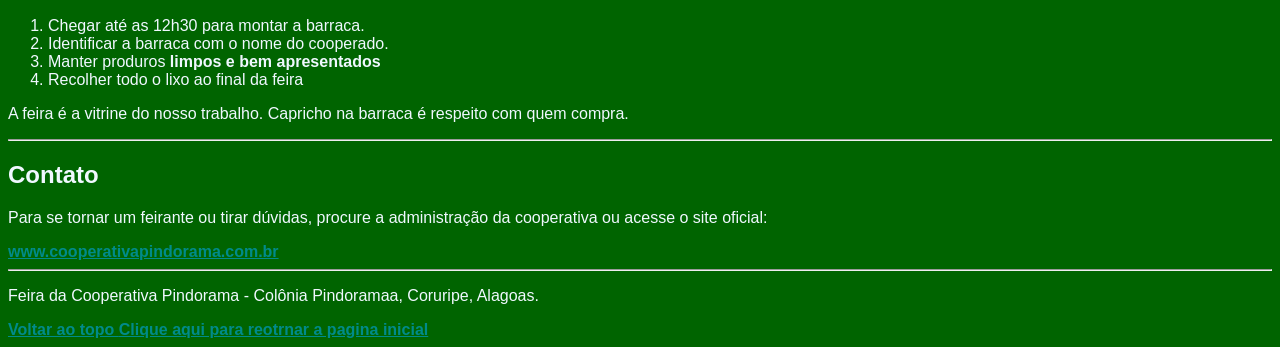
<file: desafio.html>
<!DOCTYPE html>
<html lang="pt-br">
<head><link rel="stylesheet" href="coop.css">
    <meta charset="UTF-8">
    <meta name="viewport" content="width=device-width, initial-scale=1.0">
    <title>Desafio S1</title>
</head><h1>Feira da Cooperativa Pindorama</h1>
<body>
    <strong> Toda sexta-feira,das 14h ás 17h, na praça central da Colônia.</strong>
  <nav> <li><a href="#nossos-produtos">Produtos</a> <id> |
    <a href="#tabela-de-preços">Tabela de preços</a>
    <a href="#regras-dos-feirantes">Regras</a>
    <a href="#contato">Contato</a></li></nav>
    <nav><a href="www.douglas"></a></nav>
    <img src="feira.jpeg" alt="minha foto" height="600">
    <h1> Nossos Produtos</h1>
    <p>A feira reúne o que há de melhor na produção dos cooperados. Os
    produtos se dividem em três grandes grupos:</p>
    <h2>Hortifrúti</h2>
    <Ul><li>Verduras</li>
    <Ul><li>Alface</li>
    <li>Couve</li>
    <li>Coentro</li>
</Ul></Ul>
<ul><li>Frutas</li>
<ul><li>Manga</li>
<li>Acerola</li>
<li>Banana</li></ul></ul>
<h2>Produtos de origem animal</h2>
<ul><li>Ovos caipiras</li>
<li>Mel</li>
<li>Queijo coalho</li></ul>
<h2>Artesanato</h2>
<Ul><li>Peças em palha</li>
<li>bordados</li></Ul>
<hr>
<h2>Tabela de Preços</h2>
<p>Preços práticados na última feira (podem variar conforme a safra):</p>
<table border="1">

<thead>
<tr>
    <th>Produto</th>
    <th>Unidade</th>
    <th>Preço R$</th>
</tr>
</thead>
<tbody>
    <tr>
        <td>Alface</td>
        <td>Maço</td>
        <td>3,00</td>
    </tr>
</tbody>
<tbody>
    <tr>
        <td>Ovos caipiras</td>
        <td>Dúzia</td>
        <td>12,00</td>
    </tr>
</tbody>
<tbody>
    <tr>
        <td>Mel</td>
        <td>Pote 500g</td>
        <td>25,00</td>
    </tr>
</tbody>
<tbody>
    <tr>
        <td>Queijo coalho</td>
        <td>kg</td>
        <td>40,00</td>
    </tr>
</tbody>
</table>
<h2> Regra dos Feirantes</h2>
<p>Para manter a organização e a qualidade, todo feirante deve seguir os
    passos abaixo, nesta ordem:
    <ol><li>Chegar até as 12h30 para montar a barraca.</li>
    <li>Identificar a barraca com o nome do cooperado.</li>
<li>Manter produros <strong>limpos e bem apresentados</strong></li>
<li>Recolher todo o lixo ao final da feira</li></ol>
</p>
<p>A feira é a vitrine do nosso trabalho. Capricho na barraca
     é respeito com quem compra.</p>
     <hr>
     <h2>Contato</h2>
     <p>Para se tornar um feirante ou tirar dúvidas, procure a administração da 
        cooperativa ou acesse o site oficial:</p>
        <a href="www.coopertivapindorama.com.br">www.cooperativapindorama.com.br</a>
        <hr>
        <p>Feira da Cooperativa Pindorama - Colônia Pindoramaa, Coruripe,
            Alagoas.</p>
            <a href="">Voltar ao topo </a>
            <a href="index.html">Clique aqui para reotrnar a pagina inicial</a>
</body>
</html>
</file>
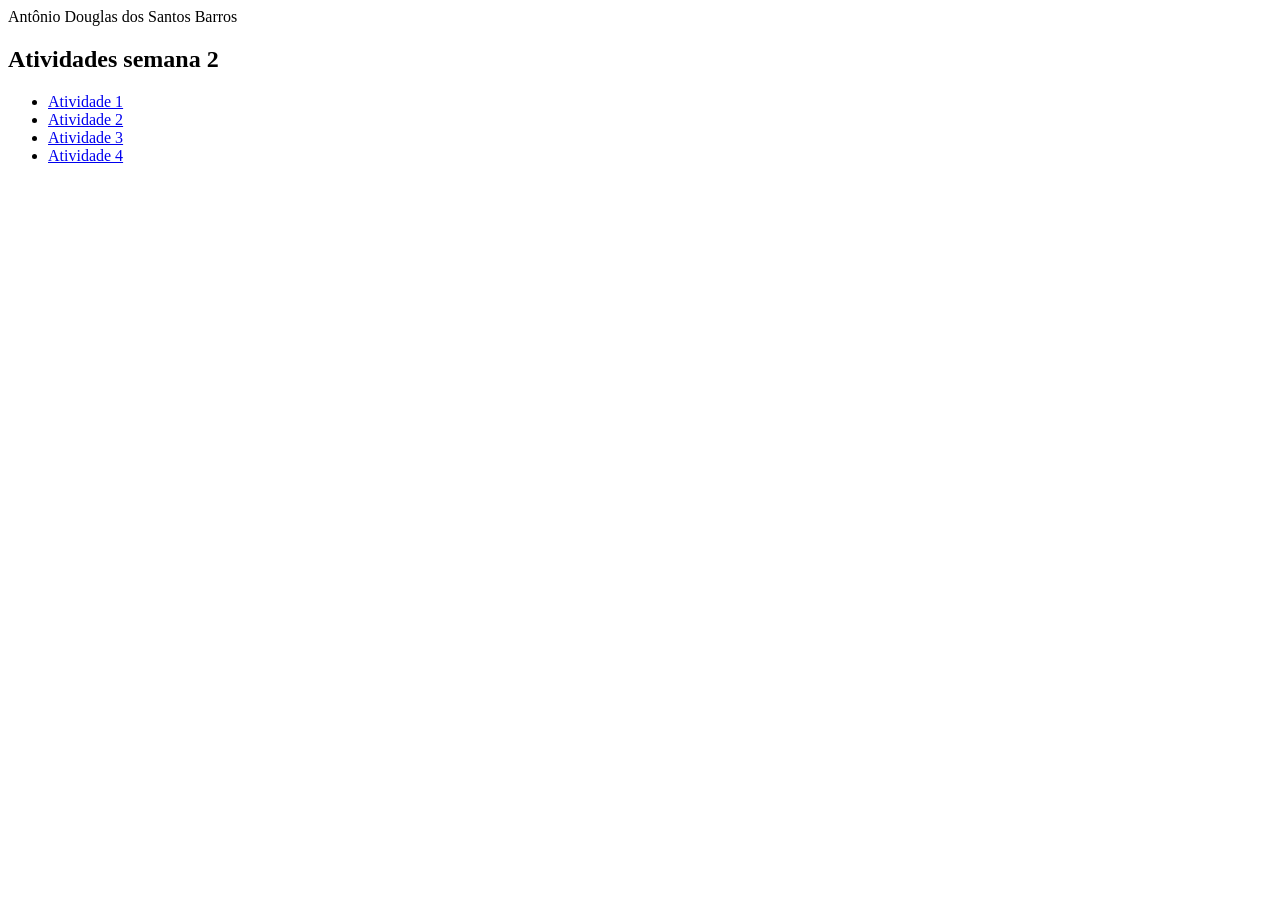
<file: index2.html>
<!DOCTYPE html>
<html lang="pt-br">
<head>
    <meta charset="UTF-8">
    <meta name="viewport" content="width=device-width, initial-scale=1.0">
    <title>Semana 2</title>
</head>
<body><header>Antônio Douglas dos Santos Barros</header>
    <h2>Atividades semana 2</h2>
    <ul>
        <li><a href="2atv1.html">Atividade 1</a></li>
        <li><a href="2atv2.html">Atividade 2</a></li>
        <li><a href="2atv3.html">Atividade 3</a></li>
        <li><a href="2atv4.html">Atividade 4</a></li>
        
    
    </ul>
    
</body>
</html>
</file>
<file: style.css>
body {
    background-color: #0f172a;
    color: #eaecf1;
    font-family: sans-serif;
}
header{
    background-color: yellowgreen;
    color: #fff; 
    text-align: center;
}
h1 {
    color: #38bdf8;
}
p{
    color: #880101;
}
a{
    color: #4ade80;
}
</file>
<file: copa.css>
body{
   text-align: center;
    margin: 20px;
    margin-bottom: 20px;
    box-sizing: border-box; 
    padding: 12px 20px;

    background-color: #2fa312;
    color: rgb(2, 40, 85);
    font-family: sans-serif;
}

h1{
    text-align: center;
    border: #010101;
    border-radius: 10px;
background-color: blue;
color: rgb(1, 1, 59);
}
ul{
    text-align: center;
}
p{
    text-align: center;
    color: color(srgb rgb(243, 248, 247) green blue);

}
a{
    text-align: center;
    color: azure;
    font-weight: bold;
}
img{
    padding: 10px;
border-radius: 15px;
border: #070404;
border-left: 8px solid;
border-right: 8px solid;
border-top: 8px solid;
border-bottom: 8px solid;
}
</file>
<file: coop.css>
body{
    background-color: darkgreen;
    color: aliceblue;
    font-family: sans-serif;
}
h1{
    color: blanchedalmond;
}
a{
    color: darkcyan;
    font-weight: bold;
}
</file>
<file: teste.css>
.{
    box-sizing: border-box;
}
.cartão {
  background-color: #58f186;
  padding: 20px;
  border: 3px solid #121212;
  border-radius: 10px;
  margin-bottom: 16px;
  text-align: center;
  max-width: 300px; 
  margin-left: auto;
  margin-right: auto;
}


.foto-perfil {
  width: 120px;
  height: 120px;
  border-radius: 50%; 
  object-fit: cover; 
  margin-bottom: 12px;
}
ul{
    text-align: center;
}
</file>
